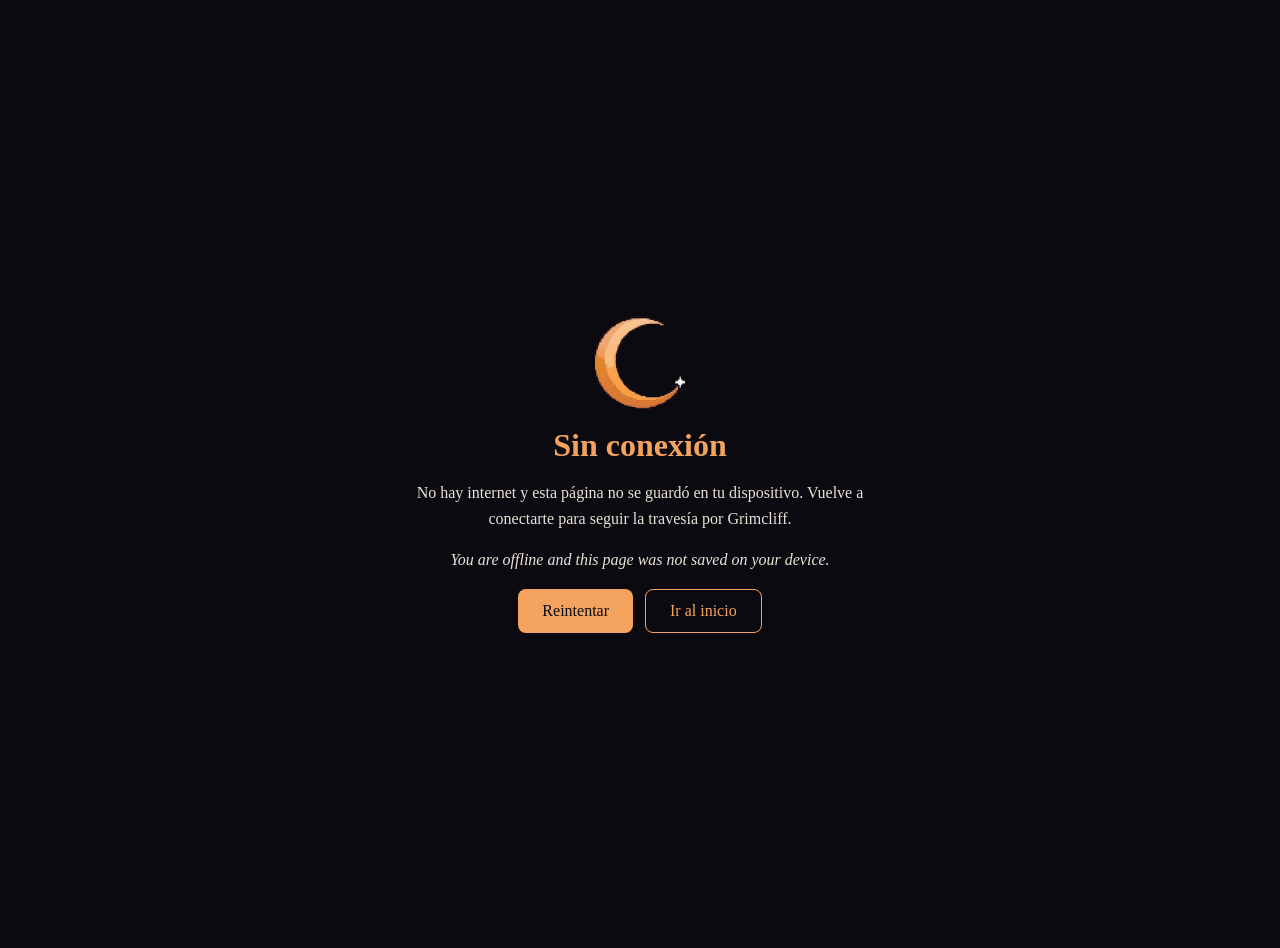
<file: offline.html>
<!DOCTYPE html>
<html lang="es">
<head>
    <meta charset="UTF-8">
    <meta name="viewport" content="width=device-width, initial-scale=1.0">
    <title>Sin conexión | Nightfall of Grimcliff</title>
    <meta name="theme-color" content="#0C0A11">
    <style>
        body {
            margin: 0; min-height: 100vh; min-height: 100dvh; display: flex; flex-direction: column;
            align-items: center; justify-content: center; gap: 1rem; padding: 1.5rem;
            background: #0C0A11; color: #e9e2d6; text-align: center;
            font-family: Georgia, "Times New Roman", serif;
        }
        img { width: 96px; height: 96px; }
        h1 { color: #F4A35F; margin: 0; font-size: 2rem; }
        p { max-width: 28rem; line-height: 1.6; margin: 0; }
        .acciones { display: flex; flex-wrap: wrap; gap: .75rem; justify-content: center; }
        button {
            background: #F4A35F; color: #0C0A11; border: 0; border-radius: .5rem;
            padding: .75rem 1.5rem; font-size: 1rem; cursor: pointer; font-family: inherit;
            min-height: 44px;
        }
        button.sec { background: transparent; color: #F4A35F; border: 1px solid #F4A35F; }
        button:focus-visible { outline: 3px solid #e9e2d6; outline-offset: 2px; }
    </style>
</head>
<body>
    <img src="./img/icon-192.png" alt="Nightfall of Grimcliff" width="96" height="96">
    <h1>Sin conexión</h1>
    <p>No hay internet y esta página no se guardó en tu dispositivo. Vuelve a conectarte para seguir la travesía por Grimcliff.</p>
    <p lang="en"><em>You are offline and this page was not saved on your device.</em></p>
    <div class="acciones">
        <button type="button" onclick="location.reload()">Reintentar</button>
        <button type="button" class="sec" onclick="location.href='./index.html'">Ir al inicio</button>
    </div>
    <script>
        // Al volver la conexión, recarga la MISMA página que el usuario quería abrir
        // (esta respuesta se sirve en la URL original, así que reload() vuelve a pedirla)
        addEventListener('online', () => location.reload());
    </script>
</body>
</html>
</file>
